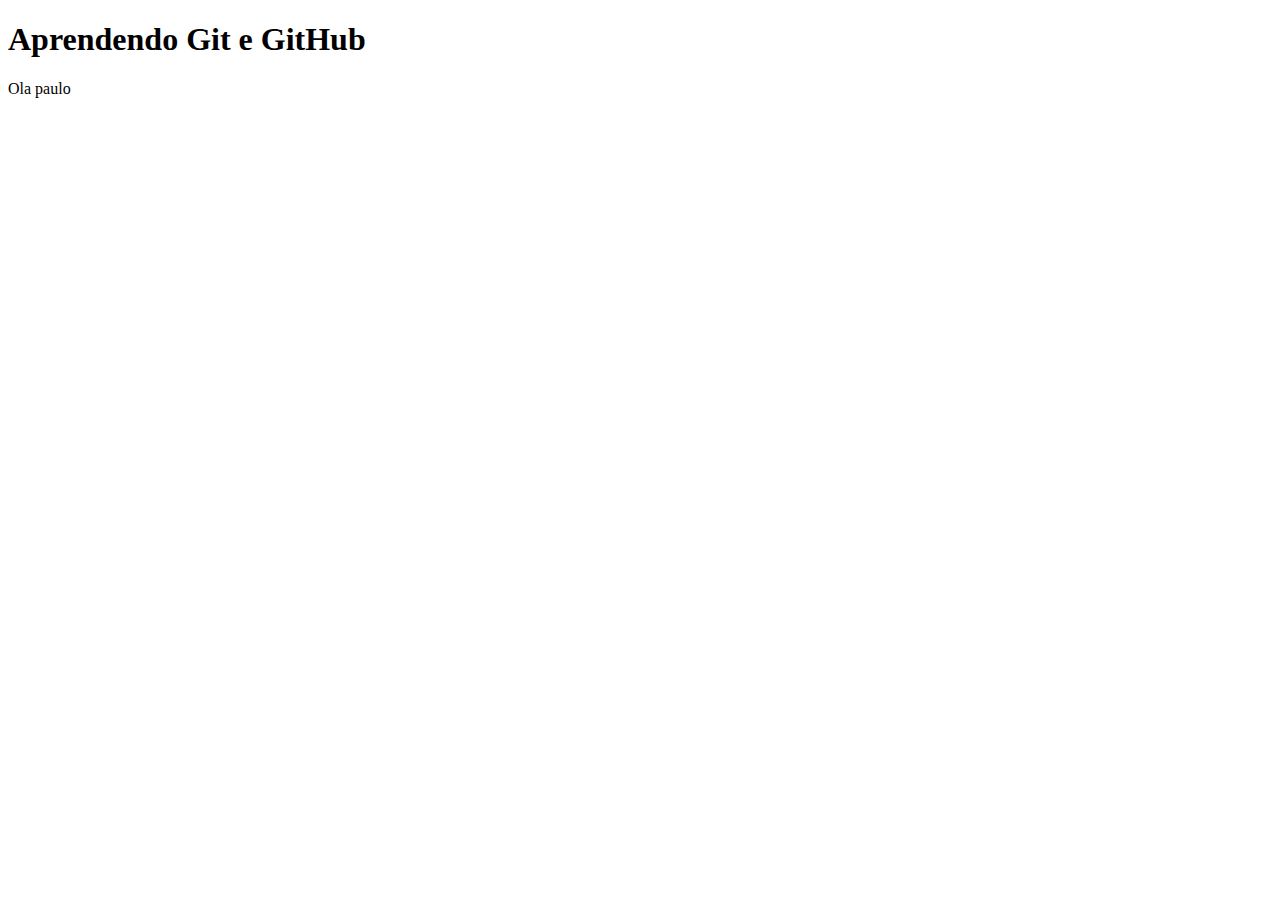
<file: index.html>
<!DOCTYPE html>
<html lang="en">
<head>
    <meta charset="UTF-8">
    <meta name="viewport" content="width=device-width, initial-scale=1.0">
    <title>Versionamento Git e GitHub</title>
</head>
<body>
    <h1>Aprendendo Git e GitHub</h1>
    <p>Ola paulo</p>
</body>
</html>
</file>
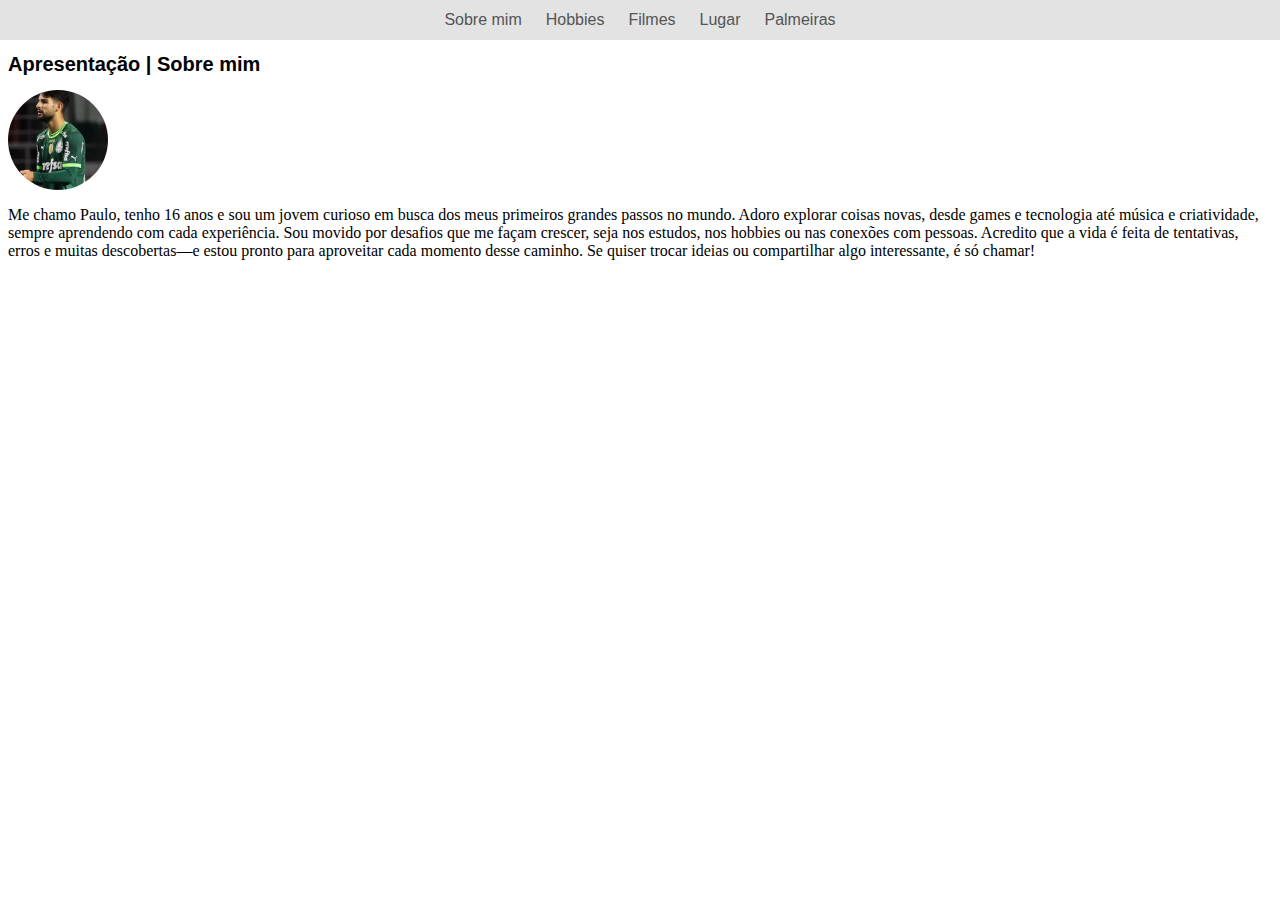
<file: pagina1.html>
<!DOCTYPE html>
<html lang="en">
<head>
    <meta charset="UTF-8">
    <meta name="viewport" content="width=device-width, initial-scale=1.0">
    <title>Meu site | Página principal</title>
    <link rel="stylesheet" href="assets/style.css">
</head>
<body>
    <header>
        <nav class="cabecalho">
            <a href="pagina1.html">Sobre mim</a>
            <a href="pagina2.html">Hobbies</a>
            <a href="pagina3.html">Filmes</a>
            <a href="pagina4.html">Lugar</a>
            <a href="pagina5.html">Palmeiras</a>
        </nav>
    </header>
    <main>
        <h1>Apresentação | Sobre mim</h1>
        <div>
            <div class="foto"></div>
        </div>
        <div>
            <p>Me chamo Paulo, tenho 16 anos e sou um jovem curioso em busca dos meus primeiros grandes passos no mundo. Adoro explorar coisas novas, desde games e tecnologia até música e criatividade, sempre aprendendo com cada experiência. Sou movido por desafios que me façam crescer, seja nos estudos, nos hobbies ou nas conexões com pessoas. Acredito que a vida é feita de tentativas, erros e muitas descobertas—e estou pronto para aproveitar cada momento desse caminho. Se quiser trocar ideias ou compartilhar algo interessante, é só chamar!</p>
        </div>

    </main>
</body>
</html>
</file>
<file: assets/style.css>
body {
    margin: 0;
}

main {
    margin: 8px;
}

header {
    height: 40px;
    justify-content: center;
    align-items: center;
    display: flex;
    background-color: rgb(227, 227, 227);
}

.cabecalho a {
    padding: 10px;
    text-align: center;
}

h1 {
    font-family: Arial, Helvetica, sans-serif;
    font-size: 20px;
}

a {
    margin-top: auto;
    font-weight: 400;
    font-family: Verdana, Geneva, Tahoma, sans-serif;
    color: #545454;
    text-decoration: none;
    transition: .3;   
}

.foto {
    width: 100px;
    height: 100px;
    border-radius: 50%;
    background-image: url('images/Flaco.webp');
    background-size: cover;
    background-position: center;
    background-repeat: no-repeat;
}

a:hover {
    color: #000000;
}
</file>
